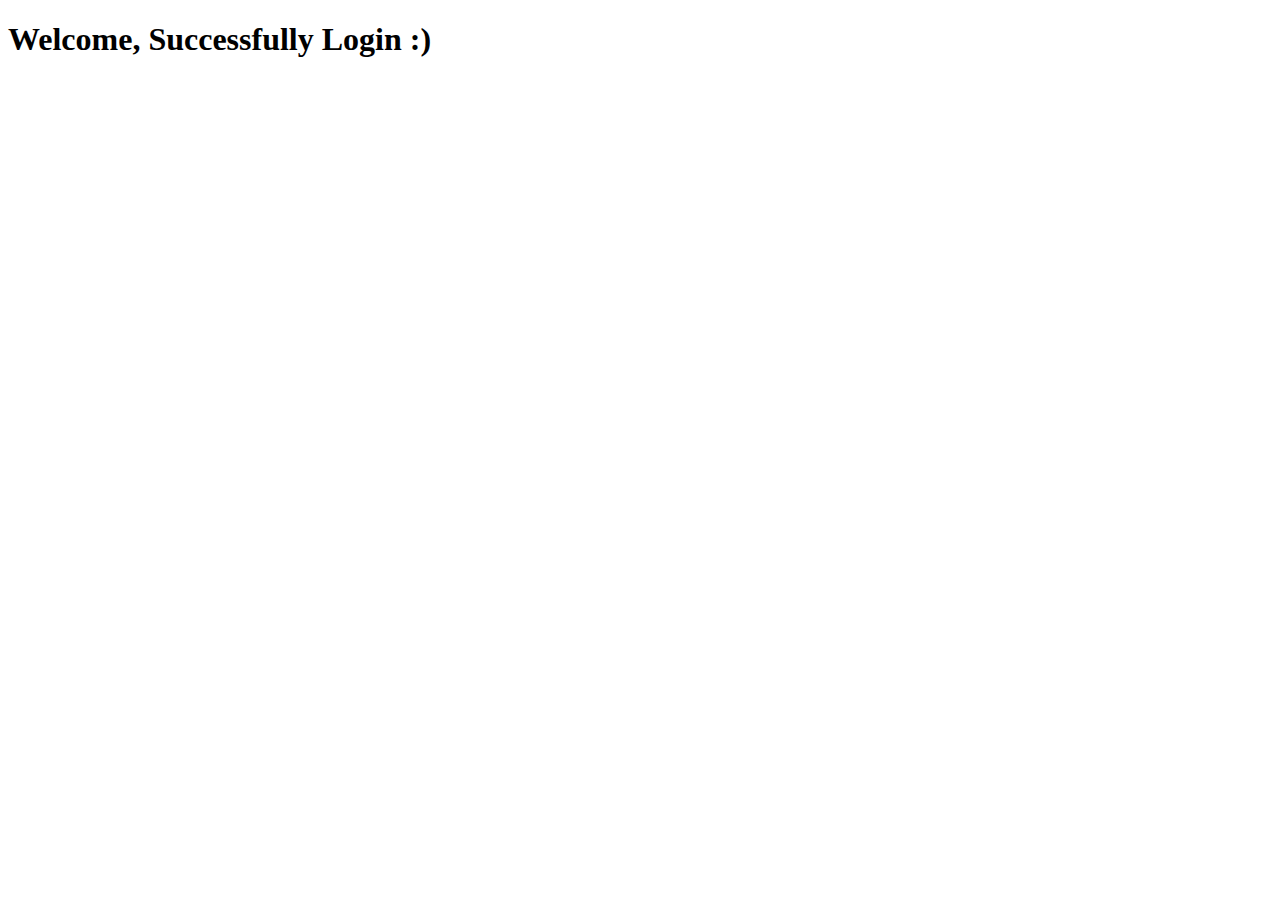
<file: home.html>
<!DOCTYPE html>
<html lang="en">
<head>
    <meta charset="UTF-8">
    <meta name="viewport" content="width=device-width, initial-scale=1.0">
    <title>Home page</title>
</head>
<body>
    <h1>Welcome, Successfully Login :)</h1>
</body>
</html>
</file>
